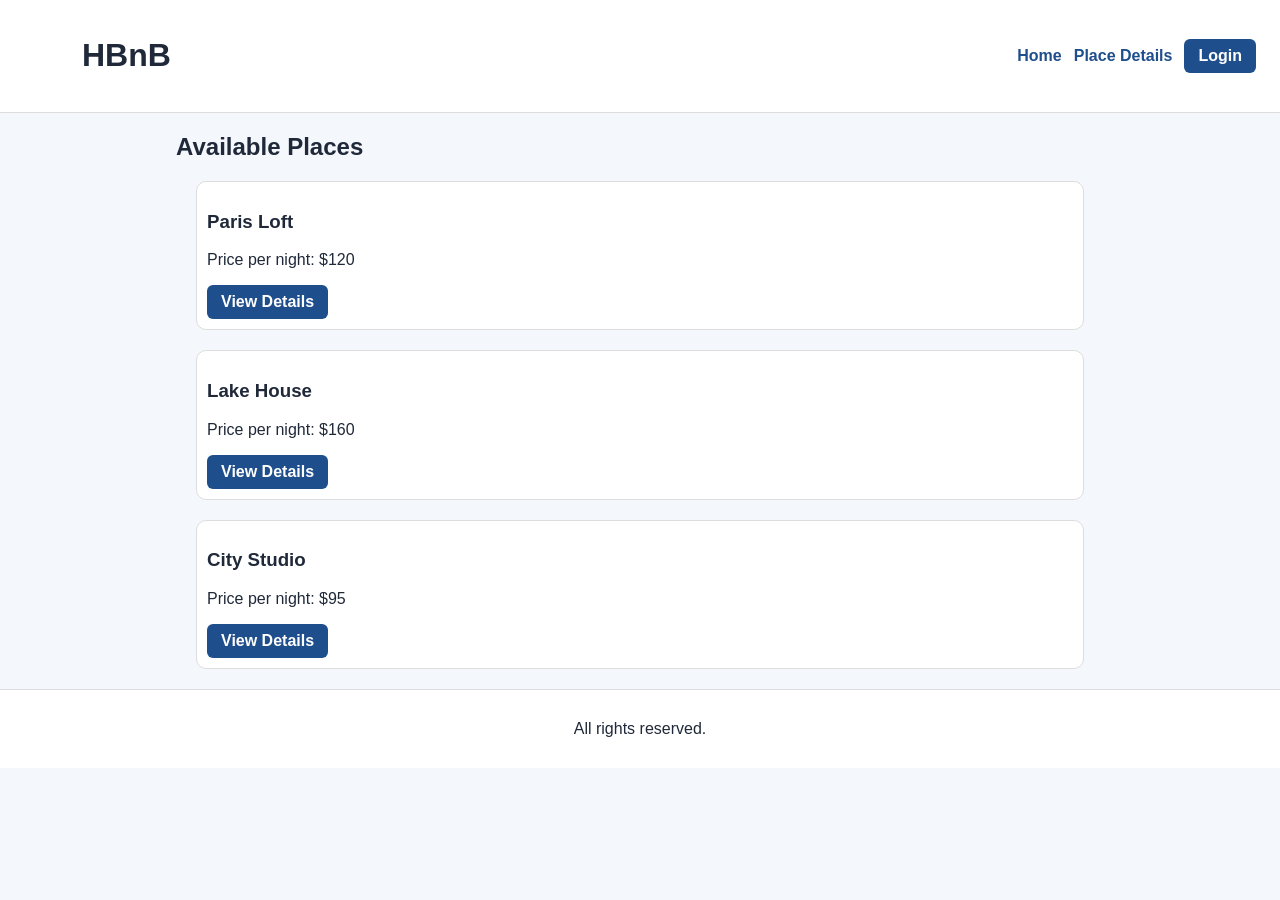
<file: part 4/index.html>
<!DOCTYPE html>
<html lang="en">
<head>
    <meta charset="UTF-8">
    <meta name="viewport" content="width=device-width, initial-scale=1.0">
    <title>HBnB - List of Places</title>
    <link rel="icon" type="image/png" href="images/icon.png">
    <link rel="stylesheet" href="styles.css">
</head>
<body>
    <header>
        <div class="brand">
            <img src="images/logo.png" alt="HBnB logo" class="logo">
            <h1>HBnB</h1>
        </div>
        <nav>
            <a href="index.html">Home</a>
            <a href="place.html">Place Details</a>
            <a href="login.html" class="login-button">Login</a>
        </nav>
    </header>

    <main>
        <section>
            <h2>Available Places</h2>

            <article class="place-card">
                <h3>Paris Loft</h3>
                <p>Price per night: $120</p>
                <a href="place.html" class="details-button">View Details</a>
            </article>

            <article class="place-card">
                <h3>Lake House</h3>
                <p>Price per night: $160</p>
                <a href="place.html" class="details-button">View Details</a>
            </article>

            <article class="place-card">
                <h3>City Studio</h3>
                <p>Price per night: $95</p>
                <a href="place.html" class="details-button">View Details</a>
            </article>
        </section>
    </main>

    <footer>
        <p>All rights reserved.</p>
    </footer>
</body>
</html>
</file>
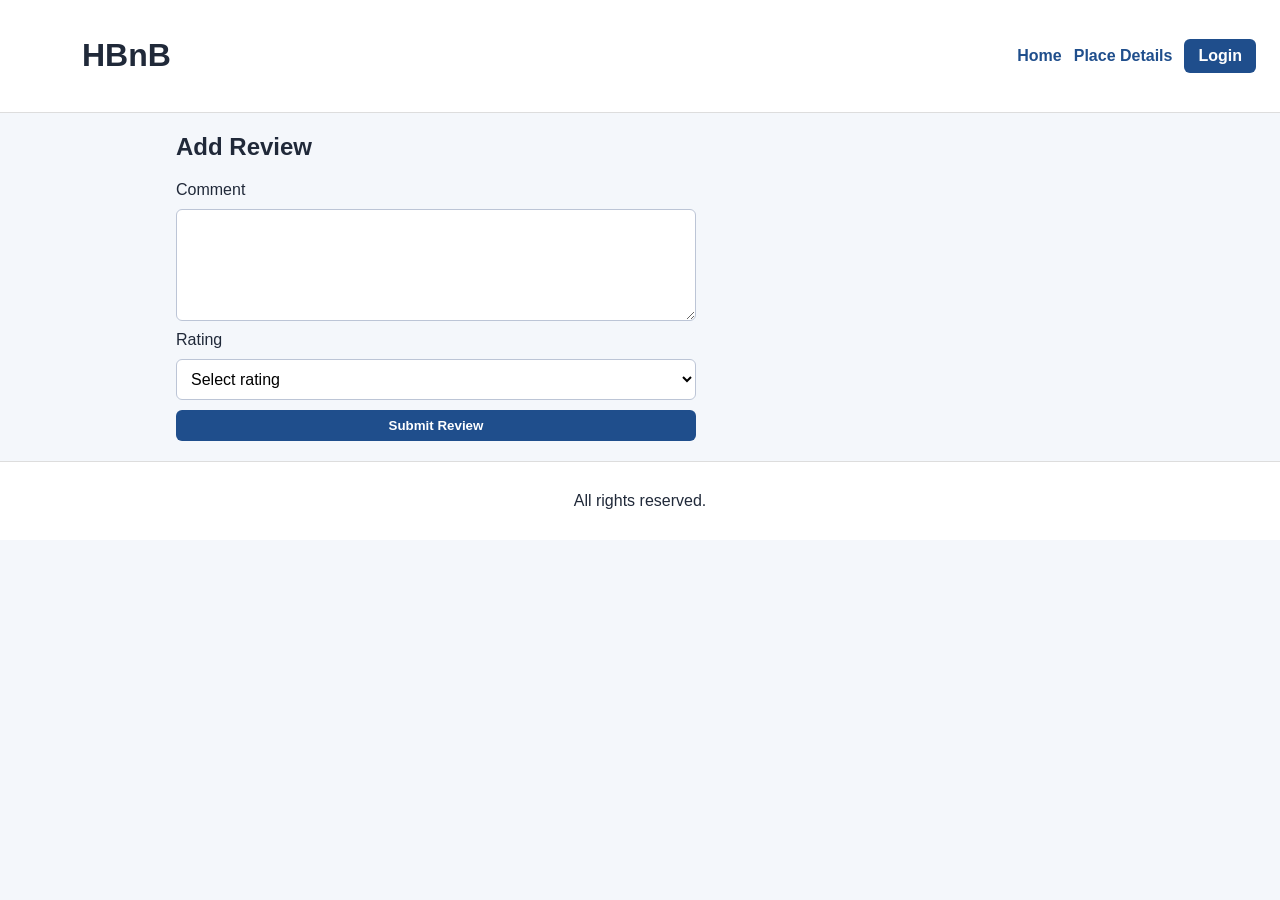
<file: part 4/add_review.html>
<!DOCTYPE html>
<html lang="en">
<head>
    <meta charset="UTF-8">
    <meta name="viewport" content="width=device-width, initial-scale=1.0">
    <title>HBnB - Add Review</title>
    <link rel="icon" type="image/png" href="images/icon.png">
    <link rel="stylesheet" href="styles.css">
</head>
<body>
    <header>
        <div class="brand">
            <img src="images/logo.png" alt="HBnB logo" class="logo">
            <h1>HBnB</h1>
        </div>
        <nav>
            <a href="index.html">Home</a>
            <a href="place.html">Place Details</a>
            <a href="login.html" class="login-button">Login</a>
        </nav>
    </header>

    <main>
        <section>
            <h2>Add Review</h2>
            <form class="add-review form" action="#" method="post">
                <label for="review-text">Comment</label>
                <textarea id="review-text" name="review-text" rows="5" required></textarea>

                <label for="rating">Rating</label>
                <select id="rating" name="rating" required>
                    <option value="">Select rating</option>
                    <option value="1">1</option>
                    <option value="2">2</option>
                    <option value="3">3</option>
                    <option value="4">4</option>
                    <option value="5">5</option>
                </select>

                <button type="submit" class="details-button">Submit Review</button>
            </form>
        </section>
    </main>

    <footer>
        <p>All rights reserved.</p>
    </footer>
</body>
</html>
</file>
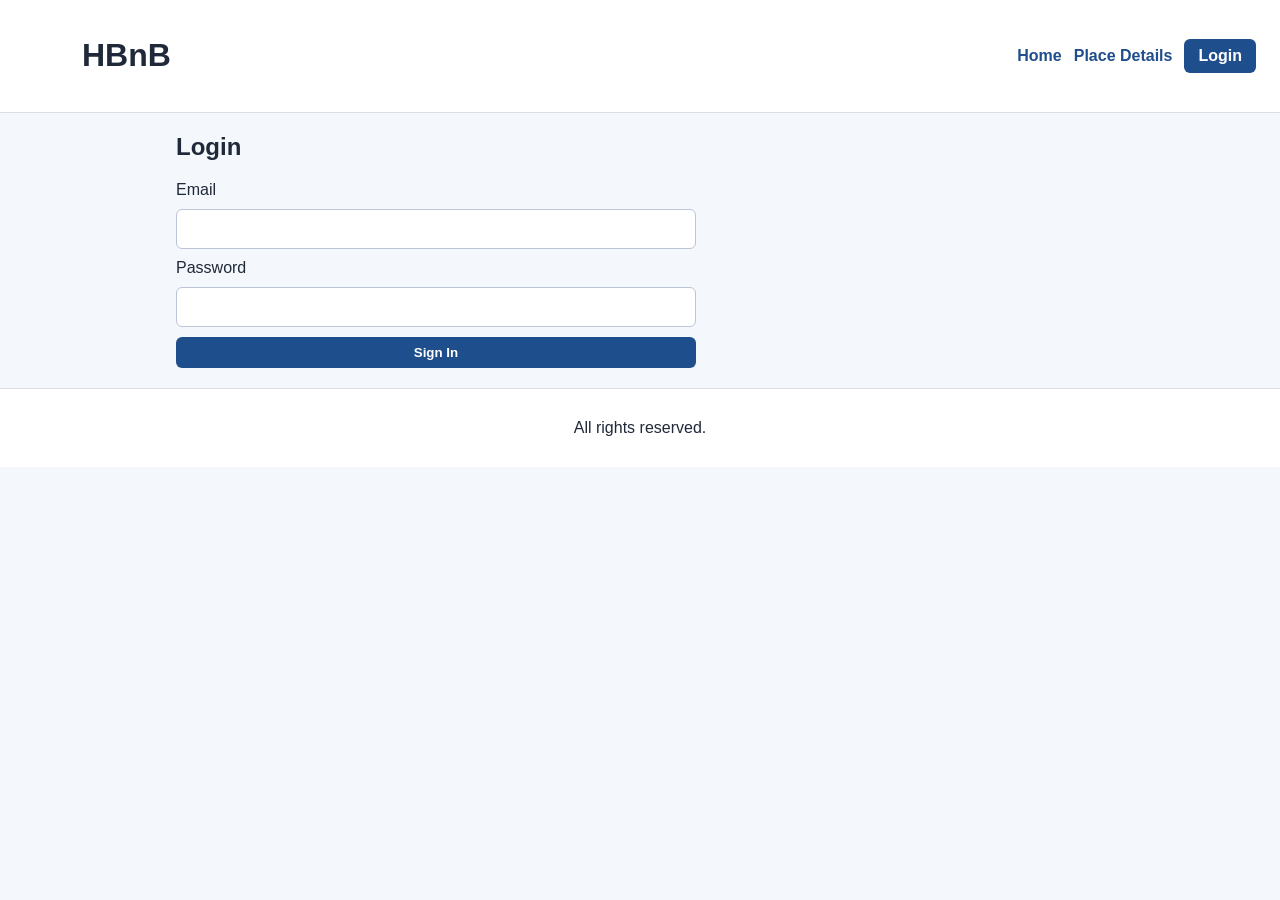
<file: part 4/login.html>
<!DOCTYPE html>
<html lang="en">
<head>
    <meta charset="UTF-8">
    <meta name="viewport" content="width=device-width, initial-scale=1.0">
    <title>HBnB - Login</title>
    <link rel="icon" type="image/png" href="images/icon.png">
    <link rel="stylesheet" href="styles.css">
</head>
<body>
    <header>
        <div class="brand">
            <img src="images/logo.png" alt="HBnB logo" class="logo">
            <h1>HBnB</h1>
        </div>
        <nav>
            <a href="index.html">Home</a>
            <a href="place.html">Place Details</a>
            <a href="login.html" class="login-button">Login</a>
        </nav>
    </header>

    <main>
        <section>
            <h2>Login</h2>
            <form class="form" action="#" method="post">
                <label for="email">Email</label>
                <input id="email" name="email" type="email" required>

                <label for="password">Password</label>
                <input id="password" name="password" type="password" required>

                <button type="submit" class="details-button">Sign In</button>
            </form>
        </section>
    </main>

    <footer>
        <p>All rights reserved.</p>
    </footer>
</body>
</html>
</file>
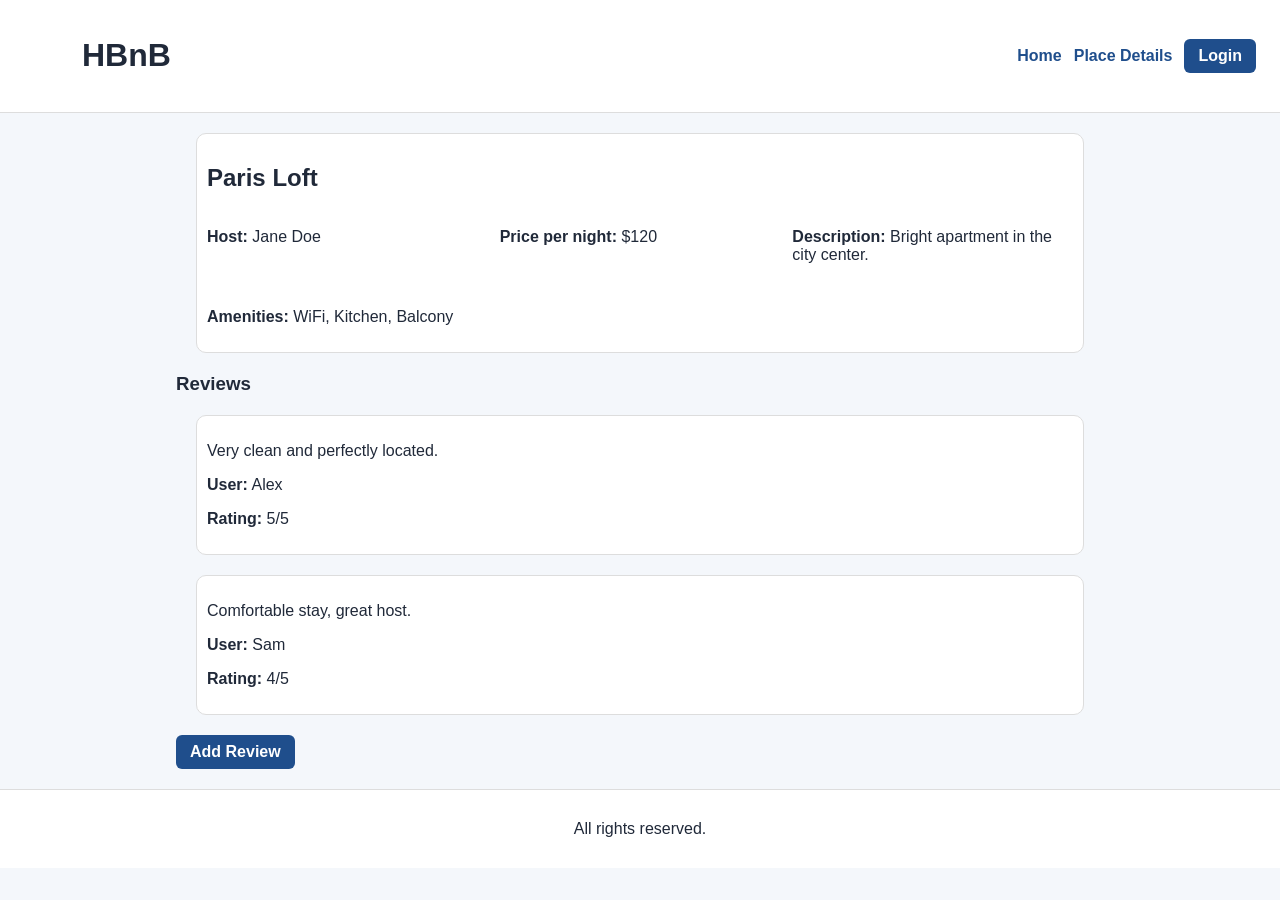
<file: part 4/place.html>
<!DOCTYPE html>
<html lang="en">
<head>
    <meta charset="UTF-8">
    <meta name="viewport" content="width=device-width, initial-scale=1.0">
    <title>HBnB - Place Details</title>
    <link rel="icon" type="image/png" href="images/icon.png">
    <link rel="stylesheet" href="styles.css">
</head>
<body>
    <header>
        <div class="brand">
            <img src="images/logo.png" alt="HBnB logo" class="logo">
            <h1>HBnB</h1>
        </div>
        <nav>
            <a href="index.html">Home</a>
            <a href="place.html">Place Details</a>
            <a href="login.html" class="login-button">Login</a>
        </nav>
    </header>

    <main>
        <section class="place-details">
            <h2>Paris Loft</h2>
            <div class="place-info">
                <p><strong>Host:</strong> Jane Doe</p>
                <p><strong>Price per night:</strong> $120</p>
                <p><strong>Description:</strong> Bright apartment in the city center.</p>
                <p><strong>Amenities:</strong> WiFi, Kitchen, Balcony</p>
            </div>
        </section>

        <section>
            <h3>Reviews</h3>
            <article class="review-card">
                <p>Very clean and perfectly located.</p>
                <p><strong>User:</strong> Alex</p>
                <p><strong>Rating:</strong> 5/5</p>
            </article>
            <article class="review-card">
                <p>Comfortable stay, great host.</p>
                <p><strong>User:</strong> Sam</p>
                <p><strong>Rating:</strong> 4/5</p>
            </article>
        </section>

        <section>
            <a href="add_review.html" class="details-button">Add Review</a>
        </section>
    </main>

    <footer>
        <p>All rights reserved.</p>
    </footer>
</body>
</html>
</file>
<file: part 4/styles.css>
* {
    box-sizing: border-box;
}

body {
    margin: 0;
    font-family: "Segoe UI", Tahoma, Geneva, Verdana, sans-serif;
    background-color: #f4f7fb;
    color: #202939;
}

header {
    display: flex;
    justify-content: space-between;
    align-items: center;
    padding: 16px 24px;
    background-color: #ffffff;
    border-bottom: 1px solid #ddd;
}

.brand {
    display: flex;
    align-items: center;
    gap: 10px;
}

.logo {
    width: 48px;
    height: 48px;
    border-radius: 8px;
}

nav {
    display: flex;
    gap: 12px;
    align-items: center;
}

nav a {
    text-decoration: none;
    color: #1f4e8c;
    font-weight: 600;
}

.login-button,
.details-button {
    display: inline-block;
    background-color: #1f4e8c;
    color: #ffffff;
    border: 0;
    border-radius: 6px;
    padding: 8px 14px;
    text-decoration: none;
    font-weight: 600;
}

main {
    max-width: 960px;
    margin: 20px auto;
    padding: 0 16px;
}

section {
    margin-bottom: 20px;
}

.place-card,
.review-card {
    margin: 20px;
    padding: 10px;
    border: 1px solid #ddd;
    border-radius: 10px;
    background-color: #ffffff;
}

.place-details {
    margin: 20px;
    padding: 10px;
    border: 1px solid #ddd;
    border-radius: 10px;
    background-color: #ffffff;
}

.place-info {
    display: grid;
    grid-template-columns: repeat(auto-fit, minmax(220px, 1fr));
    gap: 12px;
}

.form {
    display: grid;
    gap: 10px;
    max-width: 520px;
}

input,
textarea,
select {
    width: 100%;
    padding: 10px;
    border: 1px solid #bcc5d6;
    border-radius: 6px;
    font: inherit;
    background-color: #ffffff;
}

footer {
    text-align: center;
    padding: 14px;
    border-top: 1px solid #ddd;
    background-color: #ffffff;
}

@media (max-width: 768px) {
    header {
        flex-direction: column;
        align-items: flex-start;
        gap: 12px;
    }

    nav {
        flex-wrap: wrap;
    }

    .place-card,
    .review-card,
    .place-details {
        margin: 12px 0;
    }
}
</file>
